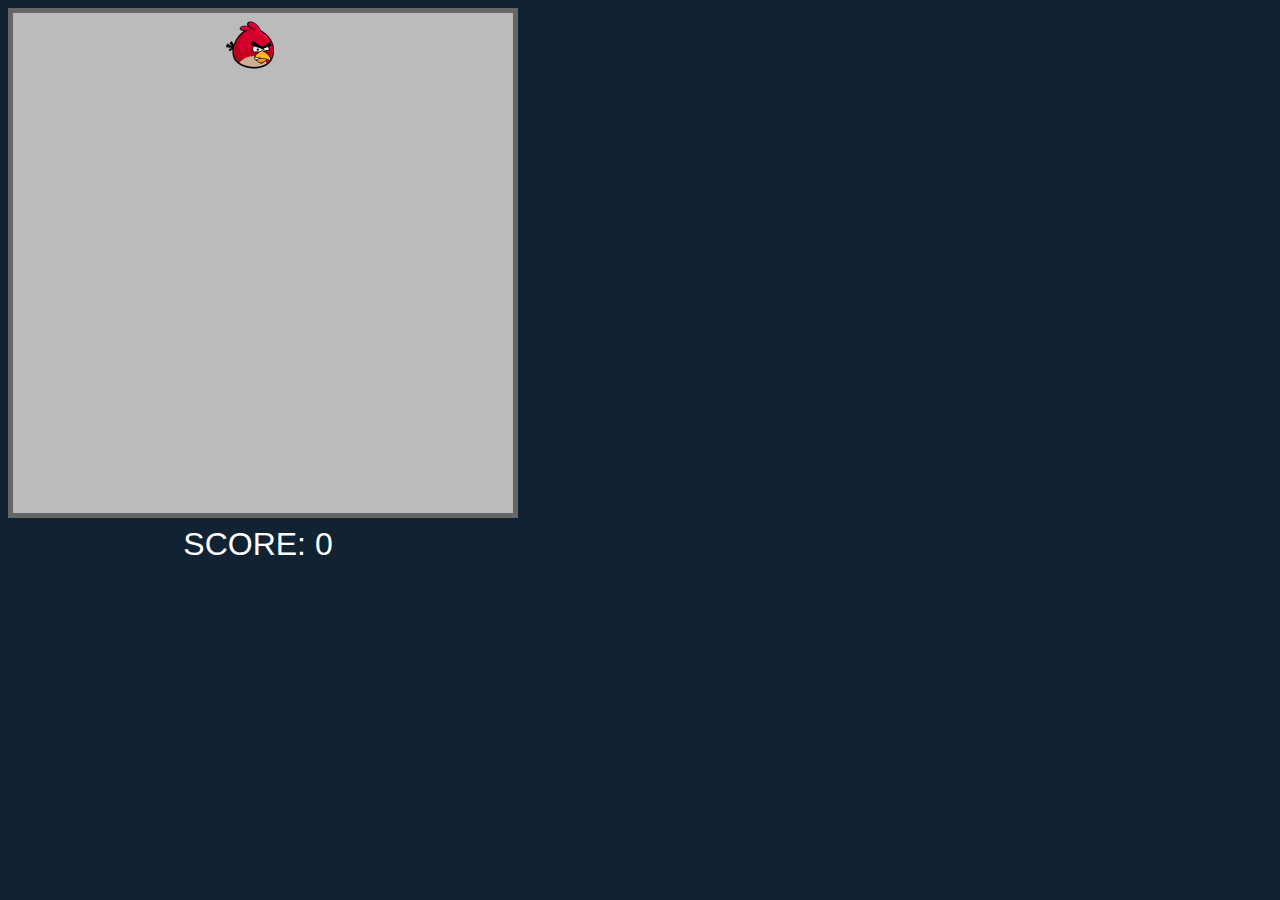
<file: Angry Birds/index.html>
<!DOCTYPE html>
<html lang="en">
<head>
    <meta charset="UTF-8">
    <link rel="stylesheet" href="style.css">
    <title>Angry Birds </title>
</head>
<body onload="initGame()">
    
    <div class="container">
        <div id="map" onclick="shoot()">
            <div id="bird"></div>
        </div>
        <div id="result"></div>
    </div>

    <script src="game.js"></script>

</body>
</html>
</file>
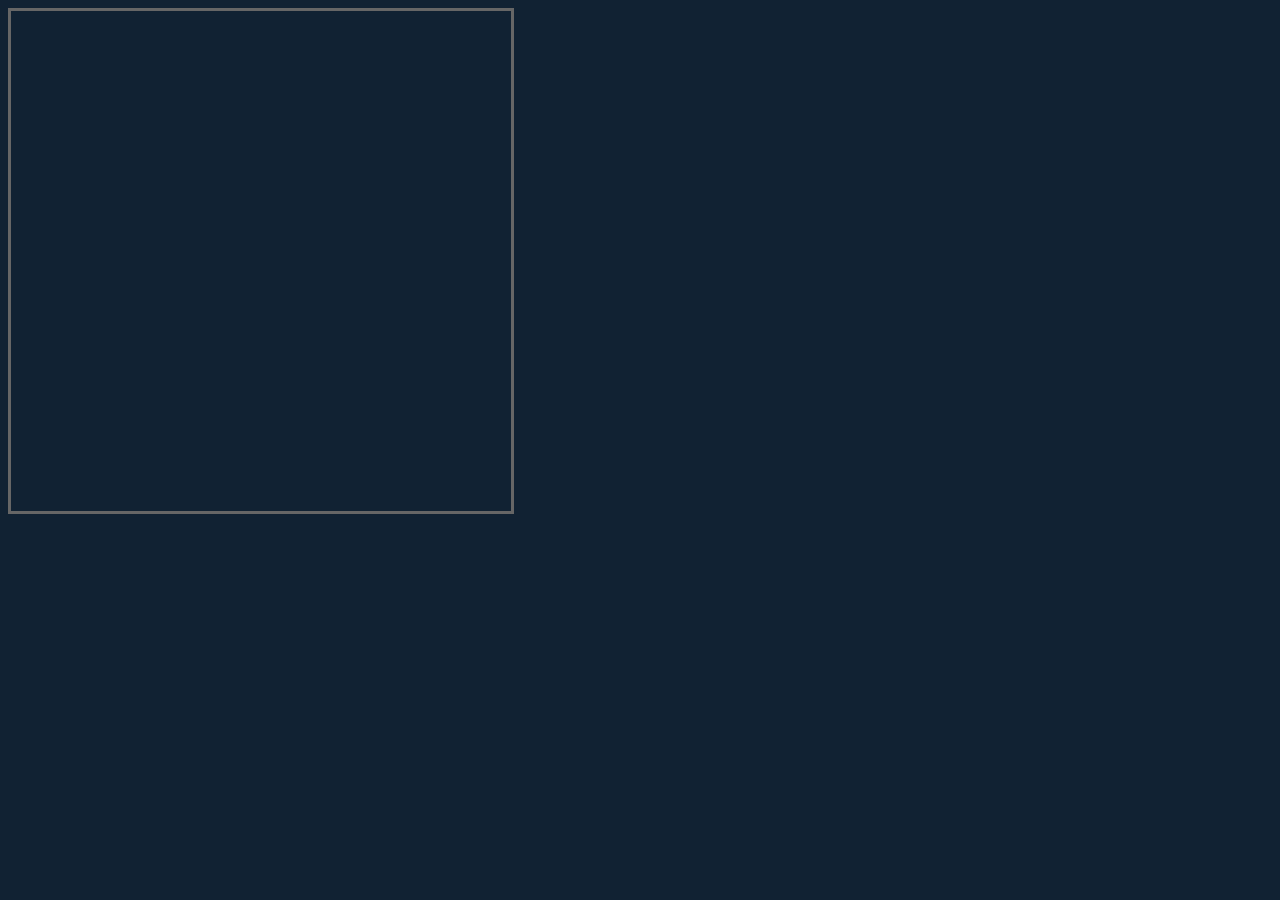
<file: PAC-MAN GAME/index.html>
<!DOCTYPE html>
<html lang="en">
<head>
    <meta charset="UTF-8">
    <link rel="stylesheet" href="style.css">
    <title>Pac-man Game</title>
</head>
<body>
    
    <div id="map">
        <!-- <div></div>
        <div></div>
        <div></div>
        <div></div>
        <div></div>
        <div class="pac"></div>
        <div></div>
        <div></div>
        <div></div>
        <div class="coin"></div>
        <div></div>
        <div></div>
        <div></div>
        <div></div>
        <div></div>
        <div></div>
        <div></div>
        <div></div>
        <div></div>
        <div></div>
        <div></div>
        <div></div>
        <div></div>
        <div></div>
        <div></div>
        <div></div>
        <div></div>
        <div></div>
        <div></div>
        <div></div>
        <div></div>
        <div></div>
        <div></div>
        <div></div>
        <div></div>
        <div></div>
        <div></div>
        <div></div>
        <div></div>
        <div></div>
        <div></div>
        <div></div>
        <div></div>
        <div></div>
        <div></div>
        <div></div>
        <div></div>
        <div></div>
        <div></div>
        <div></div>
        <div></div>
        <div></div>
        <div></div>
        <div></div>
        <div></div>
        <div></div>
        <div></div>
        <div></div>
        <div></div>
        <div></div>
        <div></div>
        <div></div>
        <div></div>
        <div></div>
        <div></div>
        <div></div>
        <div></div>
        <div></div>
        <div></div>
        <div></div>
        <div></div>
        <div></div>
        <div></div>
        <div></div>
        <div></div>
        <div></div>
        <div></div>
        <div></div>
        <div></div>
        <div></div>
        <div></div>
        <div></div>
        <div></div>
        <div></div>
        <div></div>
        <div></div>
        <div></div>
        <div></div>
        <div></div>
        <div></div>
        <div></div>
        <div></div>
        <div></div>
        <div></div>
        <div></div>
        <div></div>
        <div></div>
        <div></div>
        <div></div>
        <div></div> -->
    </div>

    <div id="screen"></div>

    <script src="game.js"></script>

</body>
</html>
</file>
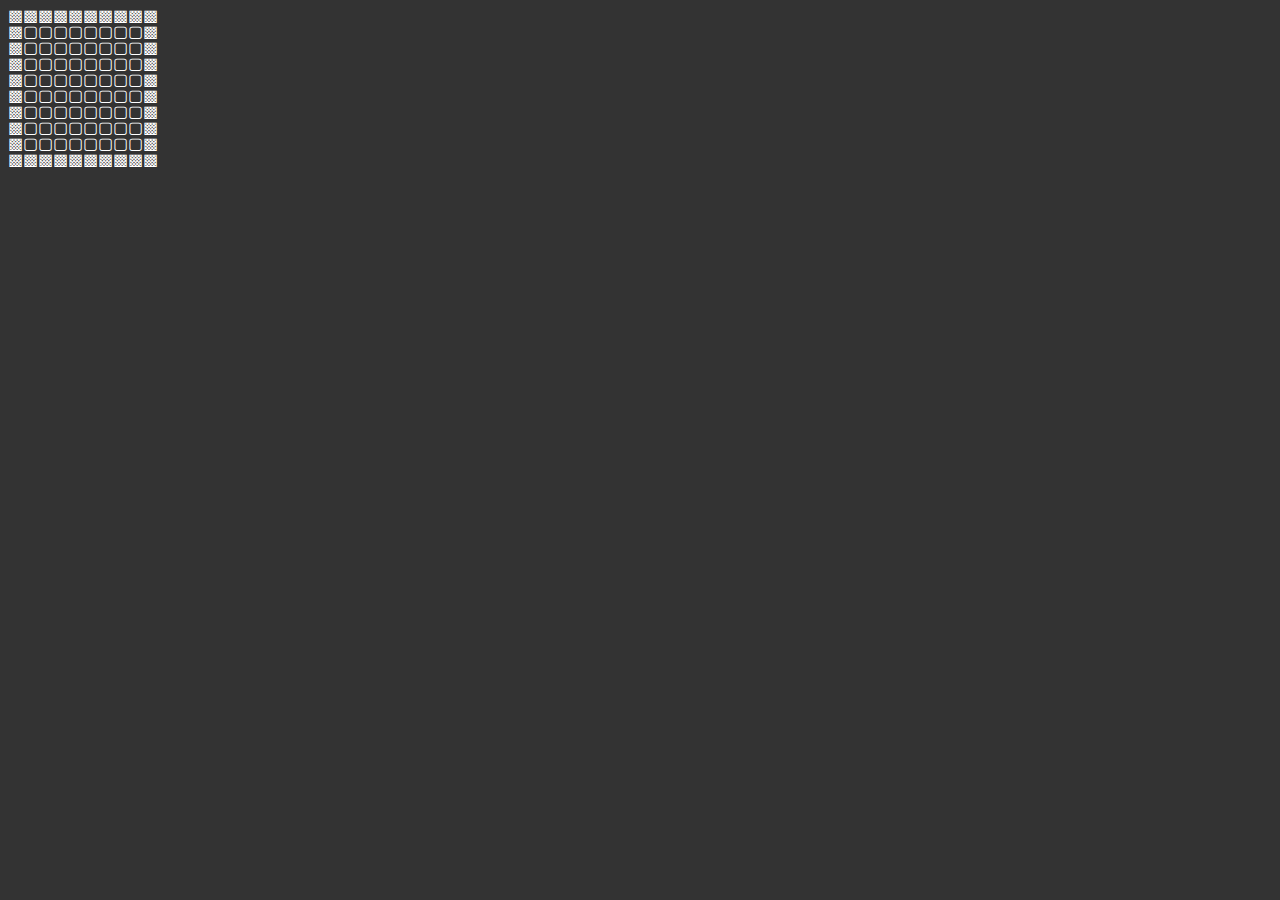
<file: 2dloop.html>
<!DOCTYPE html>
<html lang="en">
<head>
    <meta charset="UTF-8">
    <title>2D LOOP with FOR</title>
    <style>
        body{
            background-color: #333;
            color: white;
            line-height: 16px;
        }
    </style>

</head>
<body>
    <div id="container"></div>

    <script>
//2D: outer + inner loops
let html = ``

for (let r=1; r <= 10; r++) {      
     for(let c=1; c<=10; c++) {
        if( c==1 || c==10 || r==1 || r==10 ) {
        html += `▩`
        } else { 
            html += `▢`
        }
    }
    html += `<br>`
    // draws one row
}
container.innerHTML = html
    </script>
    
</body>
</html>
</file>
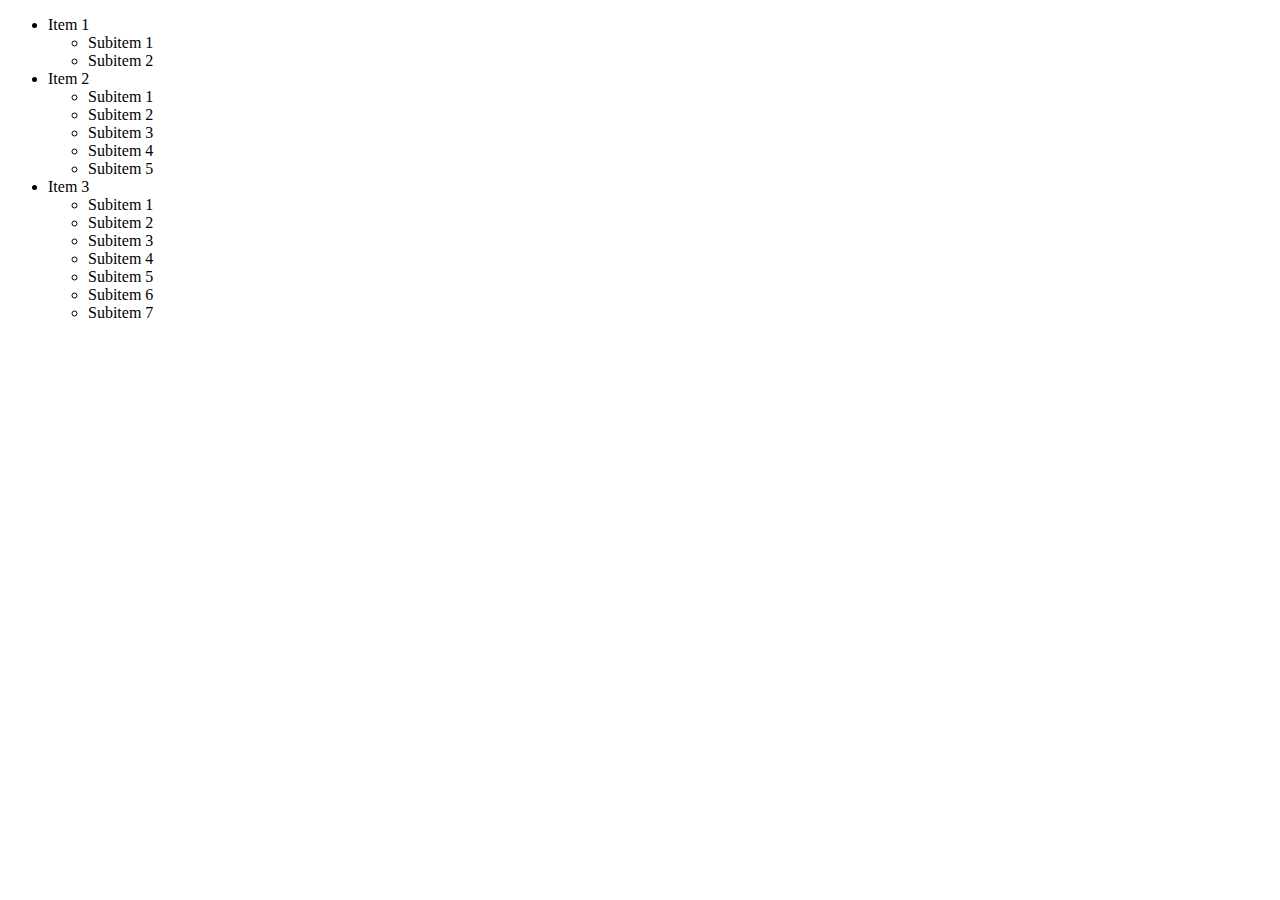
<file: 2level_list.html>
<!DOCTYPE html>
<html lang="en">
<head>
    <title>2 level list </title>
</head>
<body>

    <div id="container">

        <ul>
            <li></li>
            <li></li>
            <li></li>
        </ul>
        

    </div>

    <script>

        let ul = `<ul>`
            for (let i=1; i<=3; i++) {

                let sub_ul = ``
                    if (i==1) {
                        sub_ul= `<ul>`
                            for (let j = 1; j<=2; j++) {
                                sub_ul += `<li> Subitem ${j} </li>`
                            }
                        sub_ul += `</ul>`
                    }
                
                else if (i==2) {
                        sub_ul= `<ul>`
                            for (let j = 1; j<=5; j++) {
                                sub_ul += `<li> Subitem ${j} </li>`
                            }
                        sub_ul += `</ul>`
                    }
                    else if (i==3) {
                        sub_ul= `<ul>`
                            for (let j=1; j<=7; j++) {
                                sub_ul += `<li> Subitem ${j} </li>`
                            }
                        sub_ul += `</ul>`
                    }
                

                    ul += `<li> Item ${i}${sub_ul} </li>`

                    
            }

            ul += `</ul>`
        
        container.innerHTML = ul

    </script>



</body>
</html>
</file>
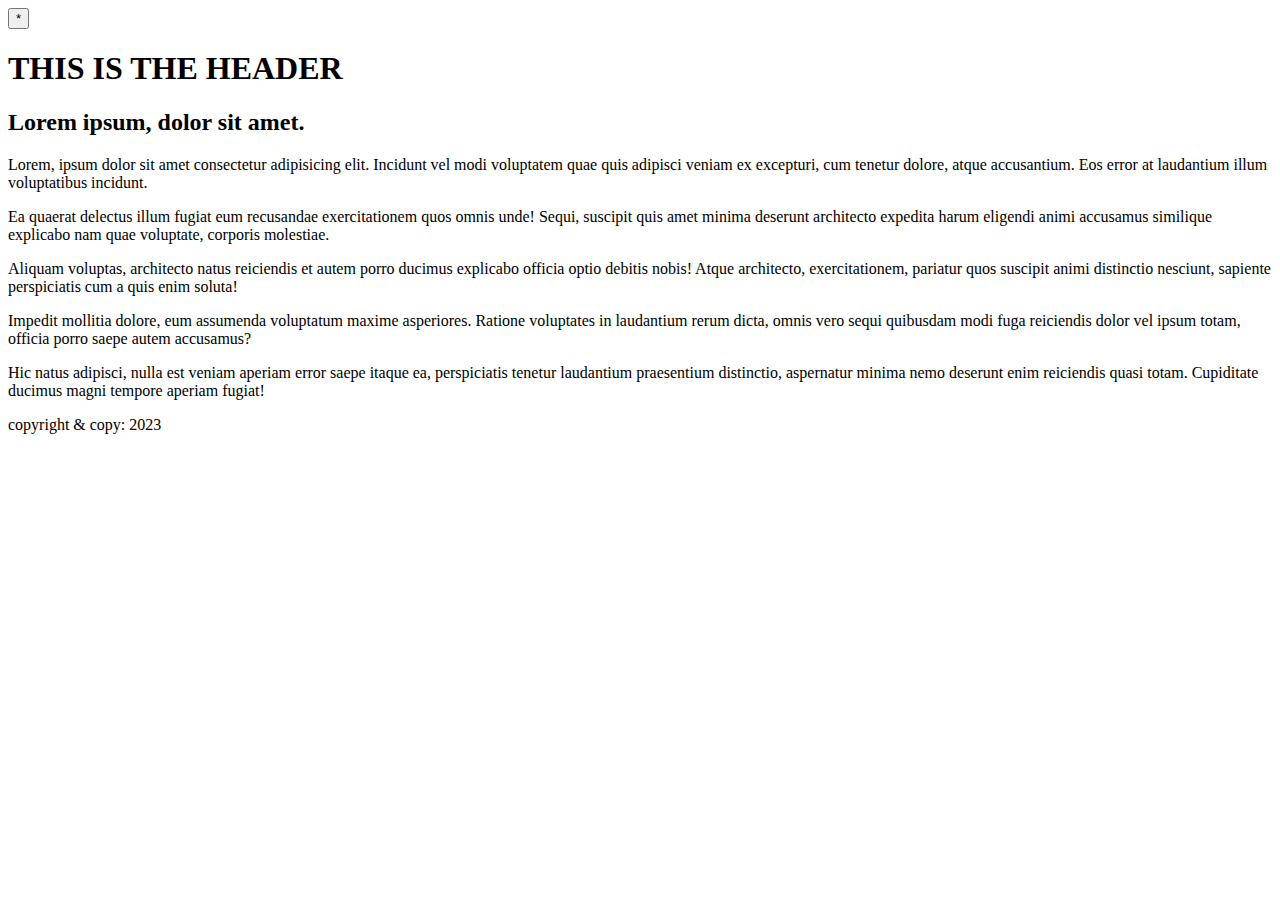
<file: drawer.html>
<!--

    -JS:
     * dom
     * if/else
     * events

    
    -CSS: 
       *positions

-->

<!DOCTYPE html>
<html lang="en">
<head>
    <title>JS | DRAWER</title>

    <style>
        #drawer {
            background-color: #BBB;
            position: absolute;
            top: 0;
            /*left: -30%;*/
            width: 30%;
            height: 100%;
            transition: .5s;
        }

    </style>


</head>
<body>
    <main>
        <header>
            <button onclick="openDrawer ()" >*</button>
            <h1>  THIS IS THE HEADER</h1>
        </header>
        <section>
            <h2>Lorem ipsum, dolor sit amet.</h2>
            <p>Lorem, ipsum dolor sit amet consectetur adipisicing elit. Incidunt vel modi voluptatem quae quis adipisci veniam ex excepturi, cum tenetur dolore, atque accusantium. Eos error at laudantium illum voluptatibus incidunt.</p>
            <p>Ea quaerat delectus illum fugiat eum recusandae exercitationem quos omnis unde! Sequi, suscipit quis amet minima deserunt architecto expedita harum eligendi animi accusamus similique explicabo nam quae voluptate, corporis molestiae.</p>
            <p>Aliquam voluptas, architecto natus reiciendis et autem porro ducimus explicabo officia optio debitis nobis! Atque architecto, exercitationem, pariatur quos suscipit animi distinctio nesciunt, sapiente perspiciatis cum a quis enim soluta!</p>
            <p>Impedit mollitia dolore, eum assumenda voluptatum maxime asperiores. Ratione voluptates in laudantium rerum dicta, omnis vero sequi quibusdam modi fuga reiciendis dolor vel ipsum totam, officia porro saepe autem accusamus?</p>
            <p>Hic natus adipisci, nulla est veniam aperiam error saepe itaque ea, perspiciatis tenetur laudantium praesentium distinctio, aspernatur minima nemo deserunt enim reiciendis quasi totam. Cupiditate ducimus magni tempore aperiam fugiat!</p>
        </section>
        <footer>
            copyright & copy: 2023
        </footer>
    </main>
    <!--  DRAWER  -->
    <aside id="drawer">

        <button onclick="closeDrawer()" >X</button>
        <h3>CREATE ACCOUNT</h3>
        <form action="/register"></form>
        <input type="text" placeholder="your name">
        <br>
        <input type="text" placeholder="password">
    </aside>
    <!--  DRAWER  -->

    <script>

        let drawerLeft = true // Boolean

        if (drawerLeft) {
            drawer.style.left = "-30%"
        } else {
            drawer.style.right = "-30%"
        }

        function openDrawer () {
            if (drawerLeft) {
            drawer.style.left = 0
        } else  {
            drawer.style.right = 0
        }
            

        }

        function closeDrawer (){
            if (drawerLeft) {
            drawer.style.left = "-30%"
        } else  {
            drawer.style.right = "-30%"
        }
        }

    </script>




</body>
</html>
</file>
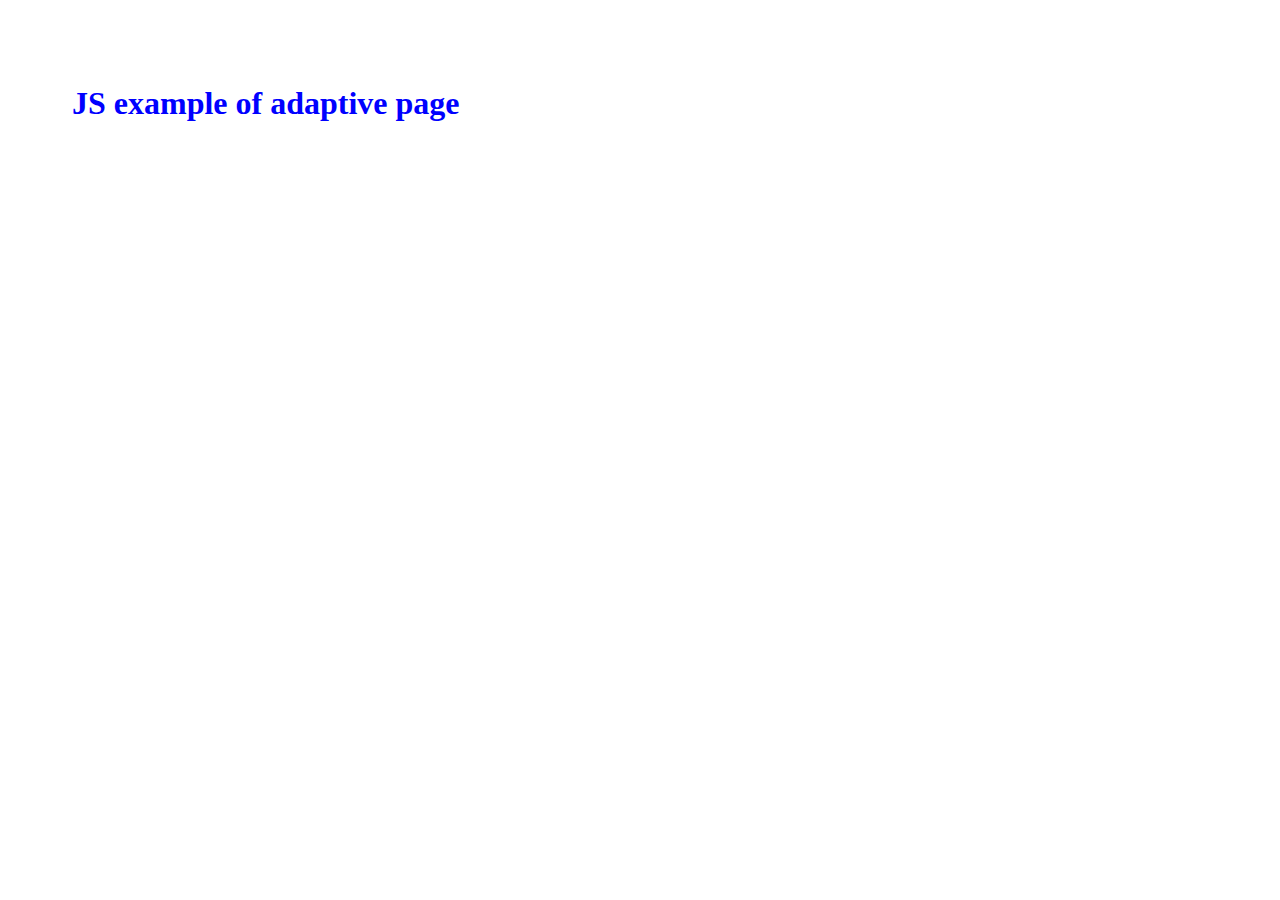
<file: HW14-03-adaptive.html>
<!DOCTYPE html>
<html lang="en">
<head>
    <meta charset="UTF-8">
    <meta name="viewport" content="width=device-width, initial-scale=1.0">
    <title>JS example of adaptive page </title>
</head>
<body 
      onresize="adapt()"
      onload="adapt()"
      >
    
    <h1 id="heading"> JS example of adaptive page </h1>

    <style>
        .title-large {
            padding: 2em;
            color: blue;
        }

        .title-medium {
            padding: 1em;
            text-align: center;
            color: red;

        }

        .title-small{
            padding: 0.5em;
            text-align: center;
            color: green;
        }
        
    </style>
    


    <script>
        //HW1: what if BREAKPOINT -> 1200
        //     and then add another BREAKPOINT -> 800
        //     ..800)  -> smartphone (small)
        //     (800 ... 1200) -> tablet (medium)
        //     (1200 ...)  -> desktop (large)
        //     if - elese if - else

        function adapt() {
            const BREAKPOINT = 1200
            const BREAKPOINT_2 = 800
            let viewportWidth = innerWidth // <---- browser updates

            if ( viewportWidth >= BREAKPOINT ) {
            //alert("Desktop")
            heading.className = "title-large"
            } else if ( viewportWidth < BREAKPOINT && viewportWidth > BREAKPOINT_2 ) {
            //alert("Tablet")
            heading.className = "title-medium"
            } else if ( viewportWidth < BREAKPOINT_2 ) {
             //alert("Smartphone")   
            heading.className = "title-small"
            }
           
         }
    </script>

</body>
</html>
</file>
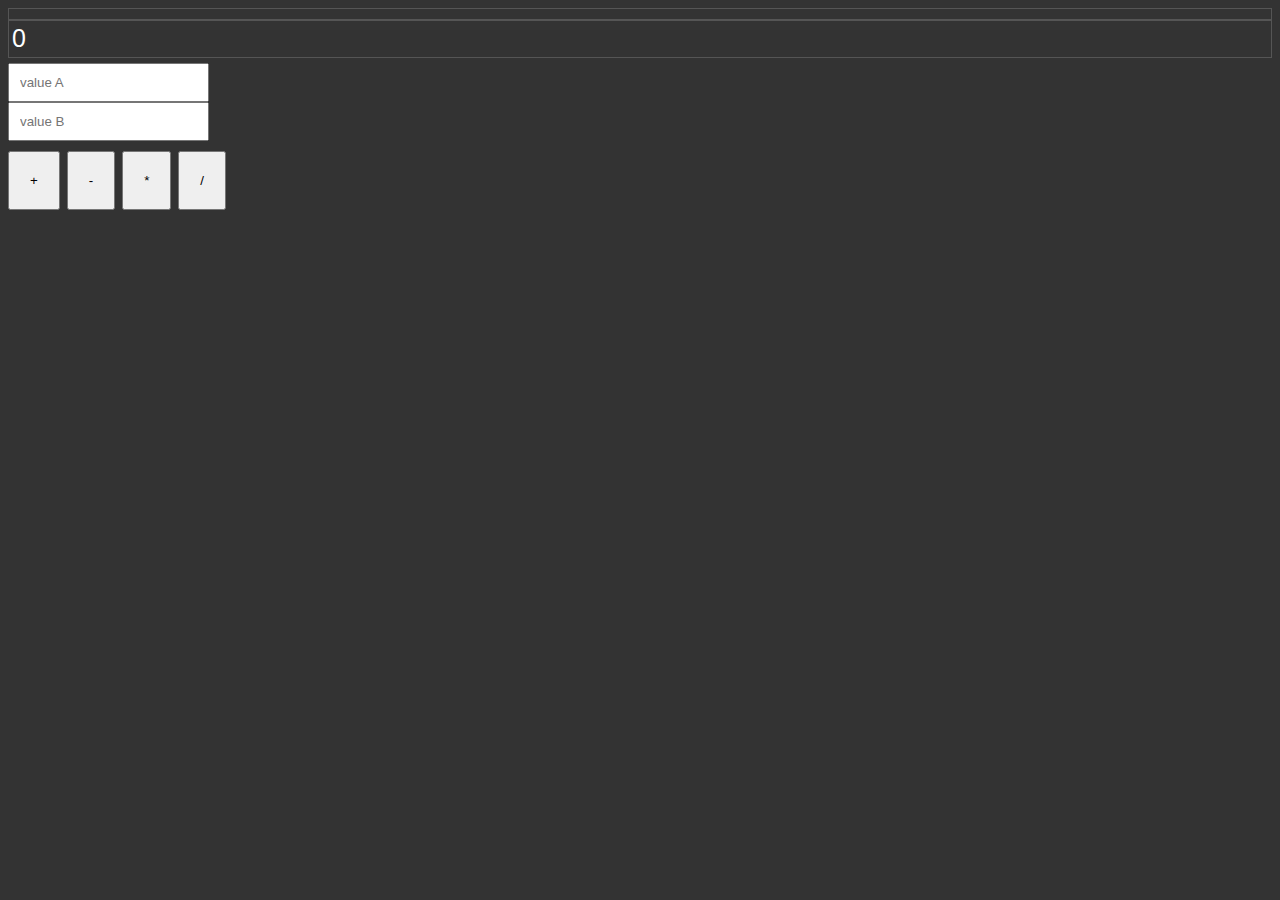
<file: poket-calculator.html>
<!DOCTYPE html>
<html lang="en">
<head>
    <meta charset="UTF-8">
    
    <title>Poket Calculator</title>
</head>

<style>

    body{
        background-color: #333;
        font-family: Arial;
        font-size: 25px;
    }

    #calculator {
        border: 1px solid #555;
        padding: 5px;
    }

    #resScreen {
        border: 1px solid #555;
        height: 30px;
        color: white;
        padding: 3px;
        margin-bottom: 5px;

    }

    #inputs input {
        display: block;
        padding: 10px;
    }

    #controls {
        margin-top: 10px;
    }

    #controls button {
        padding: 20px;
    }

</style>
<body></body>

<div id="calculator"></div>

    <div id="resScreen"> 0 </div>
    
    <div id="inputs">
        <input type="text" id="inputA" placeholder="value A">
        <input type="text" id="inputB" placeholder="value B">
    </div>

    <div id="controls">
        <button onclick="add()">+</button>
        <button onclick="min()">-</button>
        <button onclick="mult()">*</button>
        <button onclick="split()">/</button>
    </div>

    <script>
        function add() {
            let a = parseInt ( inputA.value )
            let b = parseInt ( inputB.value )

            let res = a + b
            // HW1: 
            // use if / else
            // so if at least one value is empty
            // set result to the value "error"

            resScreen.innerHTML = res

           if (isNaN(res)) { res = "Error"}

          // if (res== NaN) { res = "Error"}
        
          // if (res== '') { res = "Error"}

          // if parseInt ('') { num = 'Error'}
          
        }

        //HW:2 
        function min() {
            let a = parseInt ( inputA.value )
            let b = parseInt ( inputB.value )

            let res = a - b


            resScreen.innerHTML = res
        }

        function mult() {
            let a = parseInt ( inputA.value )
            let b = parseInt ( inputB.value )

            let res = a * b

            resScreen.innerHTML = res
            
        }

        function split() {
            let a = parseInt ( inputA.value )
            let b = parseInt ( inputB.value )

            let res = a / b

            resScreen.innerHTML = res
        }


    </script>



</body>
</html>
</file>
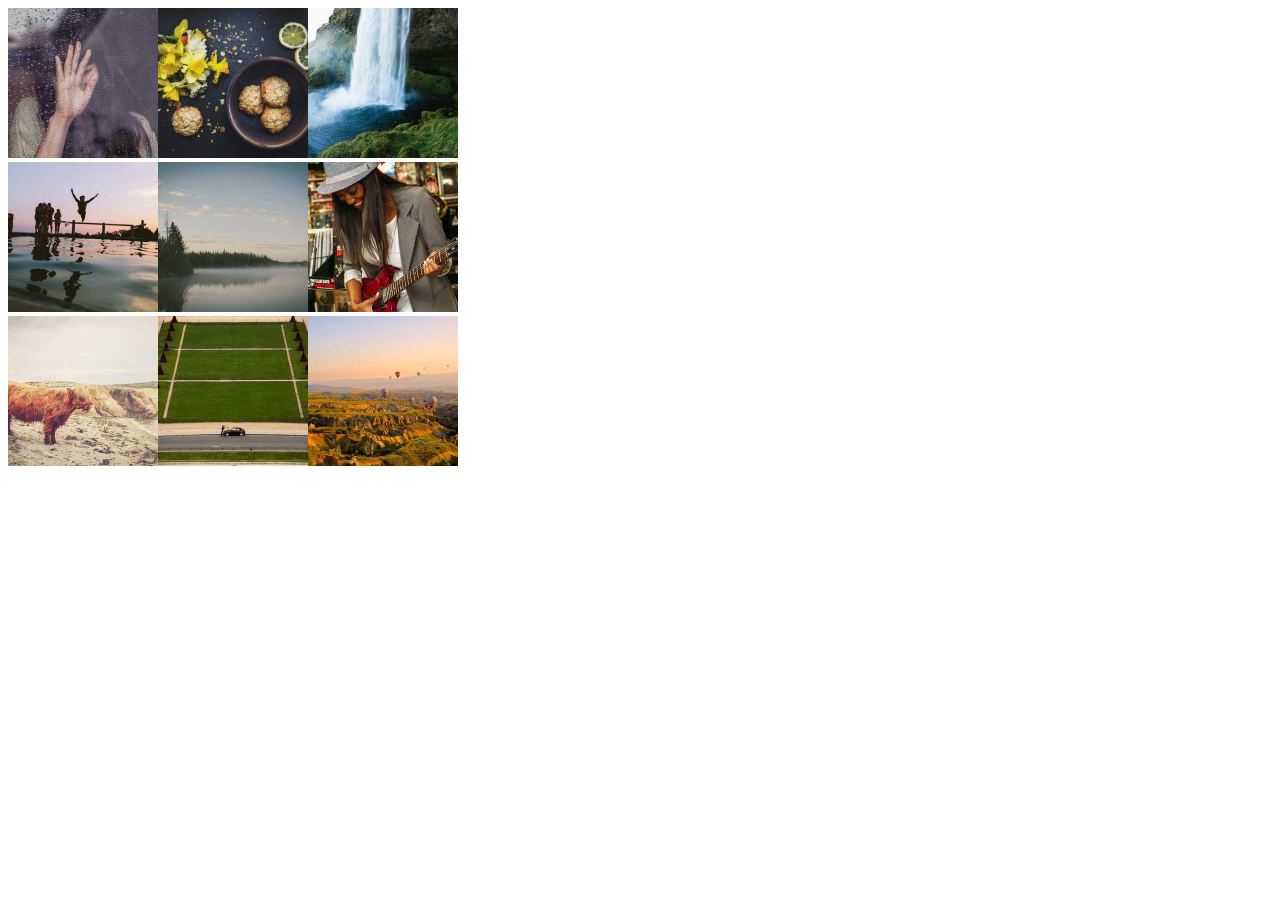
<file: Gallery/gallery.html>
<!DOCTYPE html>
<html lang="en">
<head>
    <meta charset="UTF-8">
    <meta http-equiv="X-UA-Compatible" content="IE=edge">
    <meta name="viewport" content="width=device-width, initial-scale=1.0">
    <title>JS | LOOPS | WHILE | GALLERY</title>

    <style>
        img {
            width: 150px;
        }

    </style>

</head>
<body>
     
    <div id="container">
        <!--
            <img src="images/1.jpg"
        -->

    </div>

    <script>
        // 1. start conditions
        let i = 9

        while (i > 0) {  // 2. end conditions
            // console.log(i)
            container.innerHTML += `<img src="images/${i}.jpg">`
            if (i == 7 || i == 4 ) {
                container.innerHTML += `<br>`
            }

            i-- // 3. step conditions
        }

        //HW1: 
        //   refector the cod so it counts down

        //HW2:  try to draw the diagram for this example

        //HW3: 
        //    add required code to make the gallery 3x3

    </script>

</body>
</html>
</file>
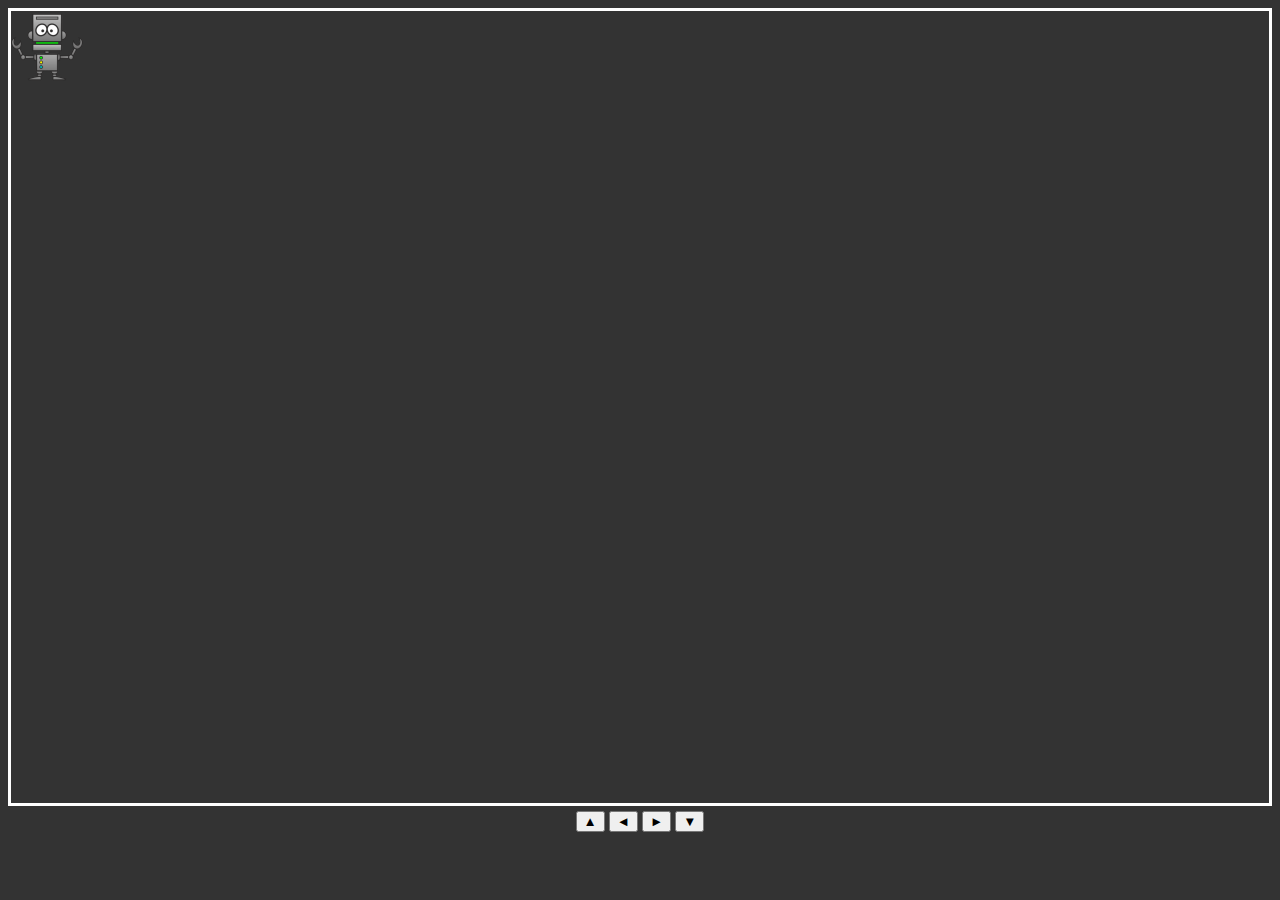
<file: ROBO WALK GAME/robo-walk.html>
<!DOCTYPE html>
<html lang="en">
<head>
    <meta charset="UTF-8">
    <title>ROBO WALK | GAME v1</title>
    <link rel="stylesheet" href="game.css">
</head>
<body>

    <div id="gameMap"> <!-- variable: gameMap  -->
       <!-- <div class="robot"></div> -->
       <!-- <div class="wrench" ></div> -->

    </div>

    <div class="controls">

        <button onclick="

            if(robotDown * STEP > innerHeight * 0)
            {
                robotDown--
            }
            render()
                "
            >
            ▲</button>




      <button onclick="
           if(robotLeft * STEP > innerWidth * 0) {
                robotLeft--
           }
           render()
            ">

            ◄</button>


       <button onclick="
           if(robotLeft * STEP < innerWidth - STEP * 3) {
                robotLeft++
           }
            render()
            " >►
        </button>





       <button onclick="
        if(robotDown * STEP < 792 - (STEP * 2))
            {
            robotDown++
        }
        render()
            ">
            ▼</button>

    </div>

    <script src="game.js"></script>

</body>
</html>
</file>
<file: Angry Birds/style.css>
body {
    background-color: #123;
}
.container {
    width: 500px;
    height: 500px;
}
#map {
    border: 5px solid #666;
    cursor: url(images/target.png), auto;
    background-color: #bbb;
}
#bird {
    position: relative;
    width: 48px;
    height: 48px;
    background-image: url(images/bird-1.png);
    /* border: 1px solid red; */
}
#result {
    margin-top: 10px;
    color: white;
    font-size: 32px;
    font-family: Arial;
    line-height: 32px;
    text-align: center;
}
</file>
<file: PAC-MAN GAME/style.css>
body {
    background-color: #123;
}
#map {
    width: 500px;
    height: 500px;
    border: 3px solid #666;
}
#map div {
    width: 48px;
    height: 48px;
    border: 1px solid #888;
    float: left;
}
#map .pac {
    background: url(images/pac.png);
}
#map .coin {
    background: url(images/coin.png);
}
#map .bomb {
    background: url(images/bomb.png);
}
#map .heart {
    background: url(images/heart.png);
}
</file>
<file: ROBO WALK GAME/game.css>
body{
    background-color: #333;
}

#gameMap {
    border: 3px solid white;
    height: 792px;
    margin-bottom: 5px;
}

#gameMap .robot {
    width: 72px;
    height: 72px;
    background-image: url(Robot-icon.png);
    display: inline-block;
}

#gameMap .wrench {
    width: 72px;
    height: 72px;
    background-image: url(62968-wrench-icon.png);
    display: inline-block;
}


.controls {
    text-align: center;
}
</file>
